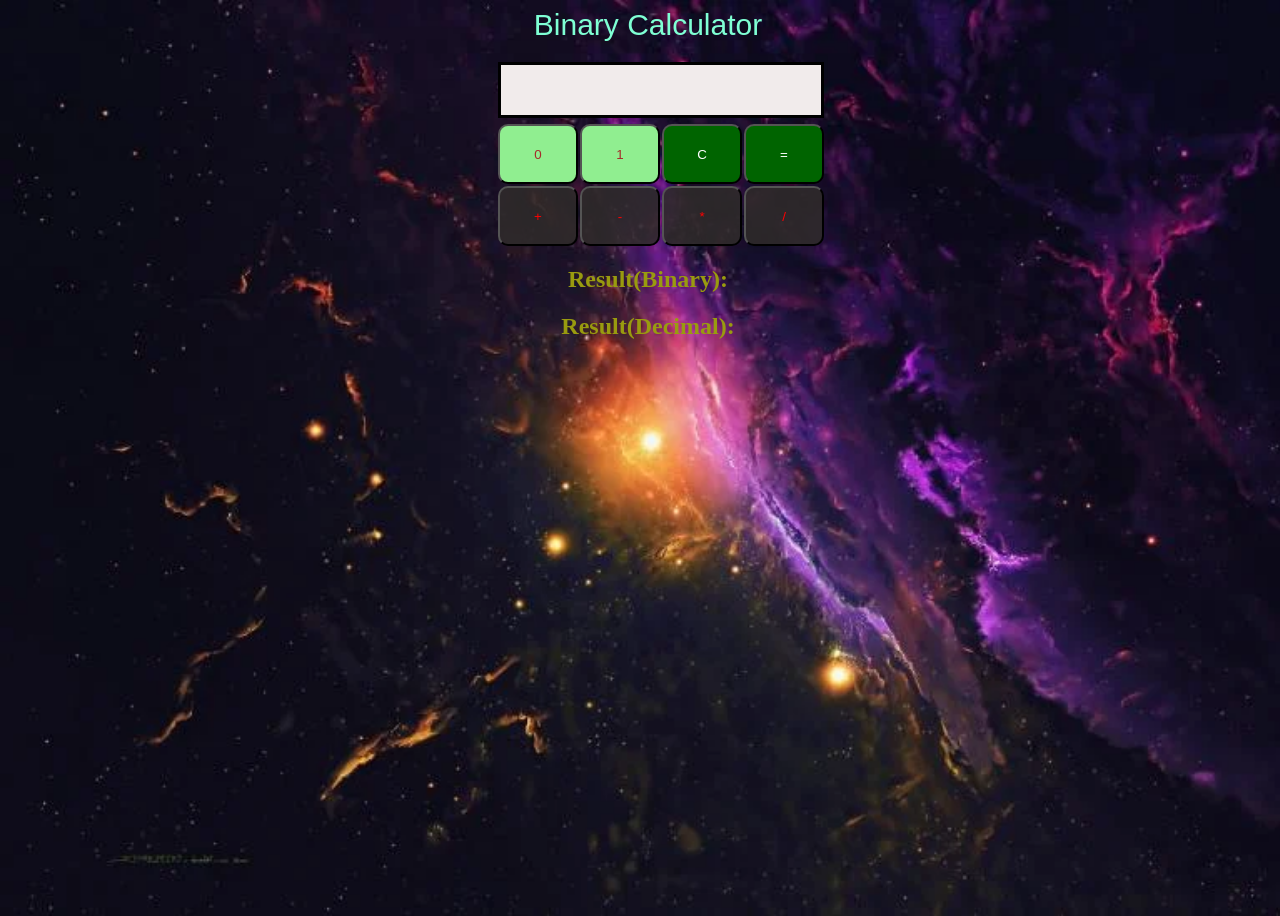
<file: index.html>
<!DOCTYPE html>
<html lang="en">
<head>
    <meta charset="UTF-8">
    <meta http-equiv="X-UA-Compatible" content="IE=edge">
    <meta name="viewport" content="width=device-width, initial-scale=1.0">
    <title>Document</title>
    <link rel="stylesheet" href="index.css">
</head>
<body>
   <header>Binary Calculator</header>
    <div class="container">
      <div id="res"></div>
    <button id="btns">
      <button id="btn0">0</button>
      <button id="btn1">1</button>
      <button id="btnClr">C</button>
      <button id="btnEql">=</button>
      <button id="btnSum">+</button>
      <button id="btnSub">-</button>
      <button id="btnMul">*</button>
      <button id="btnDiv">/</button>
    </button>
    </div>
    <div class="result">
      <h2>Result(Binary): <strong id="resultBinary"></strong></h2>
      <h2>Result(Decimal): <strong id="resultDecimal"> </strong></h2>
    </div>
</body>
<script src="index.js">
</script>
</html>
</file>
<file: index.css>
body{
  
    width: 100%;
    height: 100vh;
    background-image:  url('galaxia-en-el-espacio-4052.webp');
    background-size: cover;
}
header{
    text-align: center;
    font-family: 'Gill Sans', 'Gill Sans MT', Calibri, 'Trebuchet MS', sans-serif;
    font-size: 30px;
    color: aquamarine;
}
.container{
    width: 300px;
    margin: 20px auto;
    position: relative;
    display: grid;
    grid-template-columns: repeat(4,80px);
    grid-template-rows: repeat(3, 60px);
    grid-gap: 2px;
    
}
#btns{
    position: absolute;
    display: none;
    z-index: 0;
}
button{
    border-radius: 10px;
    -webkit-border-radius: 10px;
    -moz-border-radius: 10px;
    -ms-border-radius: 10px;
    -o-border-radius: 10px;
}
#res{
    grid-row: 1/2;
    grid-column: 1/5;
    background-color: rgb(241, 235, 235);
    border: solid;
    padding: 10px;
    height: 30px;
    font-size: 20px;
}
#btn0 , #btn1{
    background-color: lightgreen;
    color: brown;
}
#btn0:hover , #btn1:hover{
    background-color: rgb(94, 187, 94);
    color: brown;
}
#btnClr , #btnEql{
    background-color: darkgreen;
    color: white;
}
#btnClr:hover , #btnEql:hover{
    background-color: rgb(2, 61, 2);
    color: white;
}
#btnSum, #btnSub, #btnMul, #btnDiv{
    background-color: rgba(47, 42, 42, 0.881);
    color: red;
}
#btnSum:hover, #btnSub:hover, #btnMul:hover, #btnDiv:hover{
    background-color: rgb(43, 38, 38);
    color: red;
}
.result{
    color: rgb(153, 155, 15);
    text-align: center;
}
strong{
    color: rgb(159, 138, 138);
}
</file>
<file: Calculator.css>
body{
  
    width: 100%;
    height: 100vh;
    background-image:  url('./images/galaxia-en-el-espacio-4052.webp');
    background-size: cover;
}
header{
    text-align: center;
    font-family: 'Gill Sans', 'Gill Sans MT', Calibri, 'Trebuchet MS', sans-serif;
    font-size: 30px;
    color: aquamarine;
}
.container{
    width: 300px;
    margin: 20px auto;
    position: relative;
    display: grid;
    grid-template-columns: repeat(4,80px);
    grid-template-rows: repeat(3, 60px);
    grid-gap: 2px;
    
}
#btns{
    position: absolute;
    display: none;
    z-index: 0;
}
button{
    border-radius: 10px;
    -webkit-border-radius: 10px;
    -moz-border-radius: 10px;
    -ms-border-radius: 10px;
    -o-border-radius: 10px;
}
#res{
    grid-row: 1/2;
    grid-column: 1/5;
    background-color: rgb(241, 235, 235);
    border: solid;
    padding: 10px;
    height: 30px;
    font-size: 20px;
}
#btn0 , #btn1{
    background-color: lightgreen;
    color: brown;
}
#btn0:hover , #btn1:hover{
    background-color: rgb(94, 187, 94);
    color: brown;
}
#btnClr , #btnEql{
    background-color: darkgreen;
    color: white;
}
#btnClr:hover , #btnEql:hover{
    background-color: rgb(2, 61, 2);
    color: white;
}
#btnSum, #btnSub, #btnMul, #btnDiv{
    background-color: rgba(47, 42, 42, 0.881);
    color: red;
}
#btnSum:hover, #btnSub:hover, #btnMul:hover, #btnDiv:hover{
    background-color: rgb(43, 38, 38);
    color: red;
}
.result{
    color: rgb(153, 155, 15);
    text-align: center;
}
strong{
    color: rgb(159, 138, 138);
}
</file>
